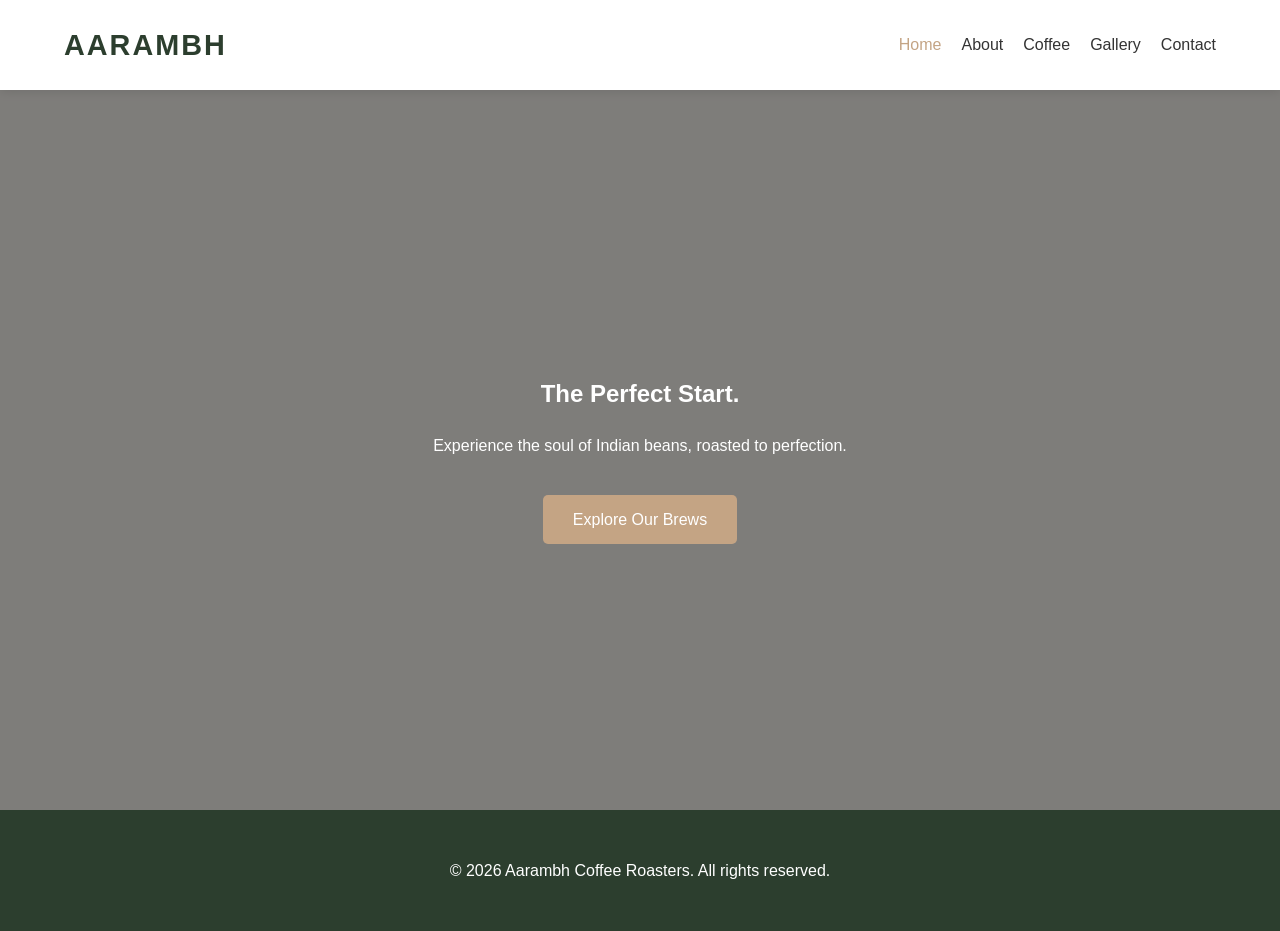
<file: index.html>
<!DOCTYPE html>
<html lang="en">
<head>
    <meta charset="UTF-8">
    <meta name="viewport" content="width=device-width, initial-scale=1.0">
    <title>Aarambh | Every Great Story Begins Here</title>
    <link rel="stylesheet" href="styles.css">
</head>
<body>
    <header>
        <nav>
            <div class="logo">AARAMBH</div>
            <ul>
                <li><a href="index.html" class="active">Home</a></li>
                <li><a href="about.html">About</a></li>
                <li><a href="products.html">Coffee</a></li>
                <li><a href="gallery.html">Gallery</a></li>
                <li><a href="contact.html">Contact</a></li>
            </ul>
        </nav>
    </header>

    <section class="hero">
        <div class="hero-content">
            <h1>The Perfect Start.</h1>
            <p>Experience the soul of Indian beans, roasted to perfection.</p>
            <a href="products.html" class="btn">Explore Our Brews</a>
        </div>
    </section>

    <footer>
        <p>&copy; 2026 Aarambh Coffee Roasters. All rights reserved.</p>
    </footer>
</body>
</html>
</file>
<file: styles.css>
/* General Styles */
:root {
    --primary-color: #2c3e2e; /* Deep Forest Green */
    --accent-color: #c4a484;  /* Latte Brown */
    --bg-color: #fdfaf5;      /* Warm Cream */
    --text-color: #333;
}

body {
    margin: 0;
    font-family: 'Segoe UI', Tahoma, Geneva, Verdana, sans-serif;
    background-color: var(--bg-color);
    color: var(--text-color);
    line-height: 1.6;
}

/* Navigation */
header {
    background: #fff;
    padding: 1rem 5%;
    box-shadow: 0 2px 10px rgba(0,0,0,0.1);
}

nav {
    display: flex;
    justify-content: space-between;
    align-items: center;
}

.logo {
    font-size: 1.8rem;
    font-weight: bold;
    letter-spacing: 2px;
    color: var(--primary-color);
}

nav ul {
    list-style: none;
    display: flex;
}

nav ul li {
    margin-left: 20px;
}

nav ul li a {
    text-decoration: none;
    color: var(--text-color);
    font-weight: 500;
    transition: 0.3s;
}

nav ul li a:hover, .active {
    color: var(--accent-color);
}

/* Hero Section */
.hero {
    height: 80vh;
    background: linear-gradient(rgba(0,0,0,0.5), rgba(0,0,0,0.5)),
                url('https://images.unsplash.com/photo-1495474472287-4d71bcdd2085?auto=format&fit=crop&q=80&w=1000');
    background-size: cover;
    background-position: center;
    display: flex;
    align-items: center;
    justify-content: center;
    text-align: center;
    color: white;
}

.btn {
    display: inline-block;
    padding: 12px 30px;
    background: var(--accent-color);
    color: white;
    text-decoration: none;
    border-radius: 5px;
    margin-top: 20px;
}

/* Content Sections */
.container {
    padding: 5rem 10%;
}

.grid {
    display: grid;
    grid-template-columns: repeat(auto-fit, minmax(250px, 1fr));
    gap: 20px;
}

.card {
    background: white;
    padding: 20px;
    border-radius: 8px;
    box-shadow: 0 4px 6px rgba(0,0,0,0.05);
    text-align: center;
}

.gallery-grid img {
    width: 100%;
    height: 300px;
    object-fit: cover;
    border-radius: 5px;
}

/* Footer */
footer {
    text-align: center;
    padding: 2rem;
    background: var(--primary-color);
    color: white;
}
</file>
